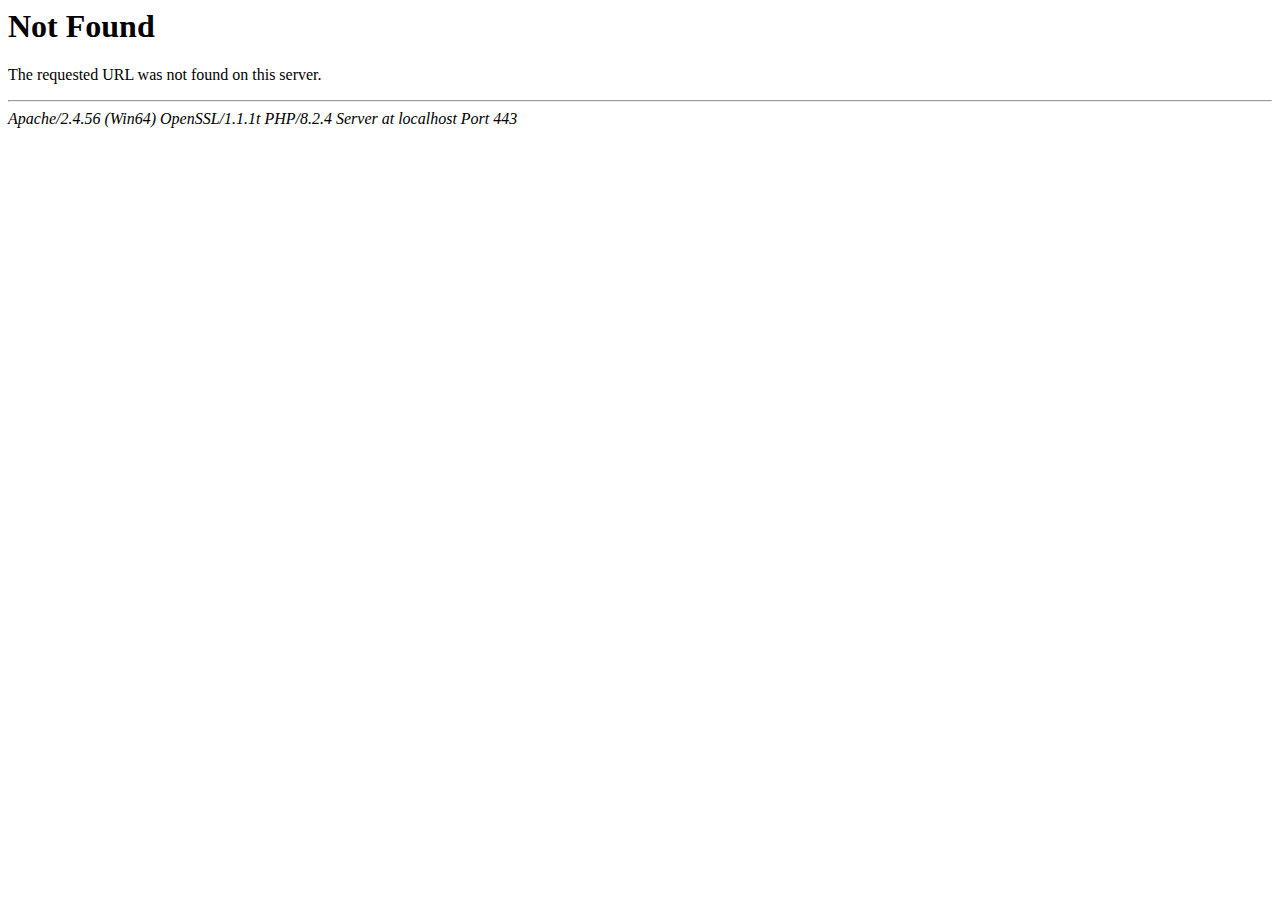
<file: wp-content/uploads/simply-static/temp-files/simply-static-1-1702398387/404/index.html>
<!DOCTYPE HTML PUBLIC "-//IETF//DTD HTML 2.0//EN">
<html><head>
<title>404 Not Found</title>
</head><body>
<h1>Not Found</h1>
<p>The requested URL was not found on this server.</p>
<hr>
<address>Apache/2.4.56 (Win64) OpenSSL/1.1.1t PHP/8.2.4 Server at localhost Port 443</address>
</body></html>
</file>
